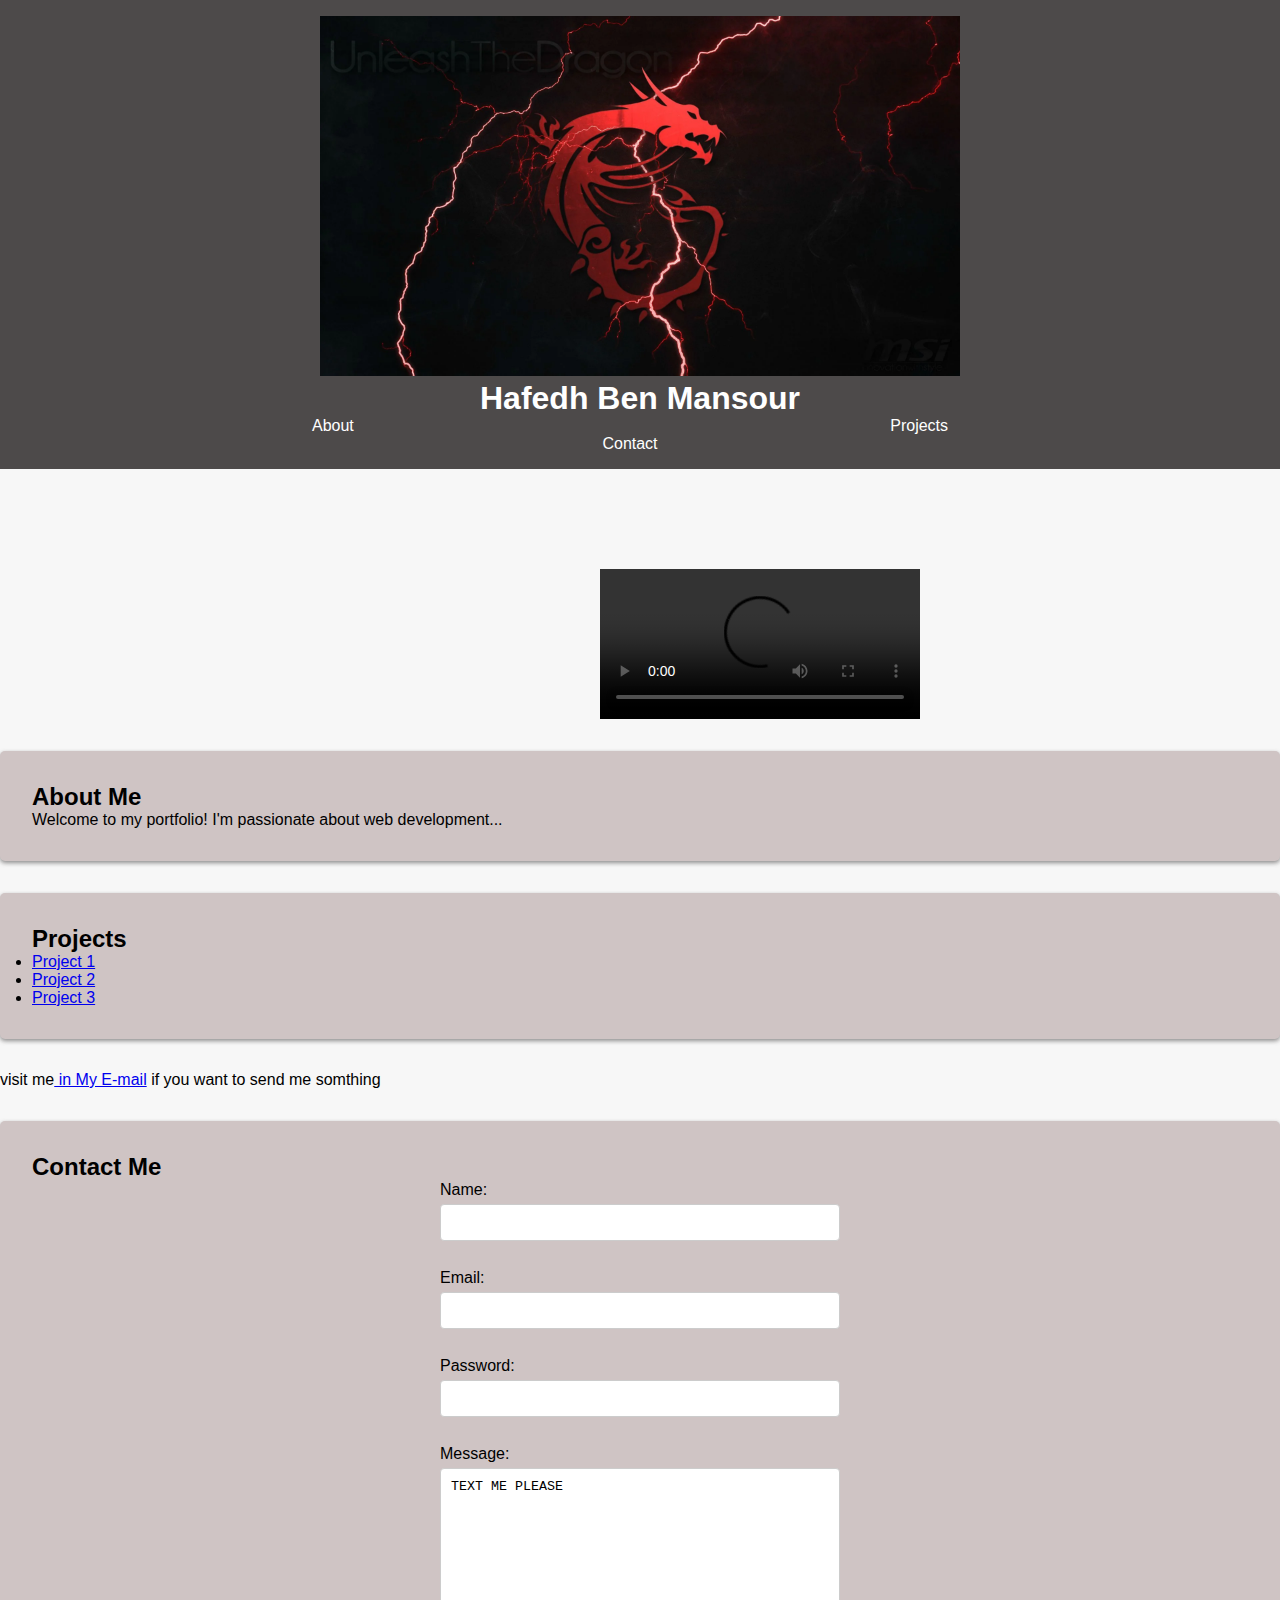
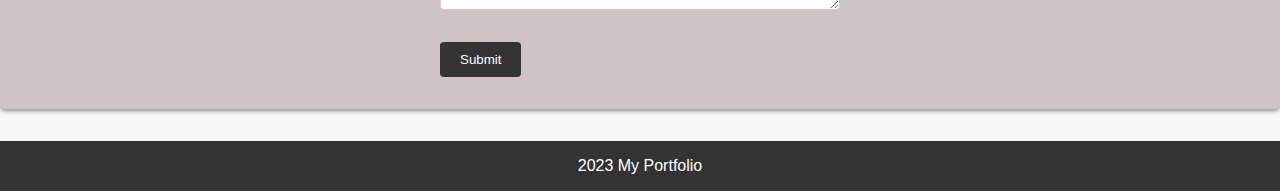
<file: index.html>
<!DOCTYPE html>
<!-- This is the doctype declaration, indicating that this is an HTML5 document. -->

<head>
    <link rel="stylesheet" href="./css/style.css" />
    <!-- This line links an external CSS stylesheet located in the "css" directory. -->

    <title>My Portfolio</title>
    <!-- This sets the title of the webpage, which appears in the browser's title bar or tab. -->
</head>

<body>
    <!-- This is the beginning of the body section of the HTML document. -->

<header>
  <img src="./assets/img1.webp" width="50%" height="50%"  alt="MSI DRAGON">
  <!-- This line includes an image with a specified width, height, and alt text. -->

    <h1 id="red">Hafedh Ben Mansour </h1>
    <!-- This is a level 1 heading (h1) with an "id" attribute of "red." -->

    <nav>
        <!-- This is a navigation section containing a list of links. -->
        <ul>
            <!-- This is an unordered list (ul) containing navigation items. -->
            <li><a href="#about">About</a></li>
            <!-- This is a list item (li) containing a link (a) to the "about" section. -->
            <li><a href="#projects">Projects</a></li>
            <!-- This is a list item (li) containing a link (a) to the "projects" section. -->
            <li><a href="#contact">Contact</a></li>
            <!-- This is a list item (li) containing a link (a) to the "contact" section. -->
        </ul>
    </nav>
</header>

<video width="320" height="150" autoplay controls >
  <source src="https://youtu.be/BHwFYEwOilM" type="video/mp4"/>
  <!-- This line includes a video with specified attributes like width, height, autoplay, and controls. -->
  <!-- It also contains a source element with the video URL and type. -->
  check the video extension
  <!-- This text will be displayed if the video cannot be played. -->
</video>

    <section id="about">
        <!-- This is a section with an "id" attribute of "about." -->
        <h2>About Me</h2>
        <!-- This is a level 2 heading (h2) indicating the "About Me" section. -->
        <p>Welcome to my portfolio! I'm passionate about web development...</p>
        <!-- This is a paragraph describing the purpose of the portfolio. -->
    </section>

    <section id="projects">
        <!-- This is a section with an "id" attribute of "projects." -->
        <h2>Projects</h2>
        <!-- This is a level 2 heading (h2) indicating the "Projects" section. -->
        <ul>
            <!-- This is an unordered list (ul) containing project links. -->
            <li><a href="project1.html">Project 1</a></li>
            <!-- This is a list item (li) containing a link (a) to "project1.html." -->
            <li><a href="project2.css">Project 2</a></li>
            <!-- This is a list item (li) containing a link (a) to "project2.css." -->
            <li><a href="project2.js">Project 3</a></li>
            <!-- This is a list item (li) containing a link (a) to "project2.js." -->
        </ul>
    </section>
    <p>visit me<a href="https://mail.google.com/mail/u/0/?tab=rm&ogbl#inbox"> in My E-mail</a> if you want to send me somthing</p>

    <section id="contact">
        <!-- This is a section with an "id" attribute of "contact." -->
        <h2>Contact Me</h2>
        <!-- This is a level 2 heading (h2) indicating the "Contact Me" section. -->
        <form action="submit_form.php" method="post">
            <!-- This is a form element with an "action" attribute for form submission and "method" attribute as "post." -->
            <label for="name">Name:</label>
            <!-- This is a label for the input field where users will input their name. -->
            <input type="text" id="name" name="name" required>
            <!-- This is a text input field for the user's name with the "id," "name," and "required" attributes. -->
            <br>
            <br>
            <label for="email">Email:</label>
            <!-- This is a label for the input field where users will input their email. -->
            <input type="email" id="email" name="email" required>
            <!-- This is an email input field with the "id," "name," and "required" attributes. -->
            <br>
            <br>
            <label for="password">Password:</label>
            <!-- This is a label for the input field where users will input their password. -->
            <input type="password" name="password"/>
            <!-- This is a password input field with the "name" attribute. -->
            <br/>
            <br>
            <label for="message">Message:</label>
            <!-- This is a label for the textarea where users will input their message. -->
            <textarea id="message" name="message" rows="8" required>TEXT ME PLEASE</textarea>
            <!-- This is a textarea input field for the user's message with the "id," "name," "rows," and "required" attributes. -->
            <br>
            <br>
            <input type="submit" value="Submit">
            <!-- This is a submit button for the form. -->
        </form>
    </section> 


    <footer>
        <!-- This is the footer section of the webpage. -->
        <p>2023 My Portfolio</p>
        <!-- This is a paragraph indicating the year and ownership of the portfolio. -->
    </footer>

</body>
</html>
</file>
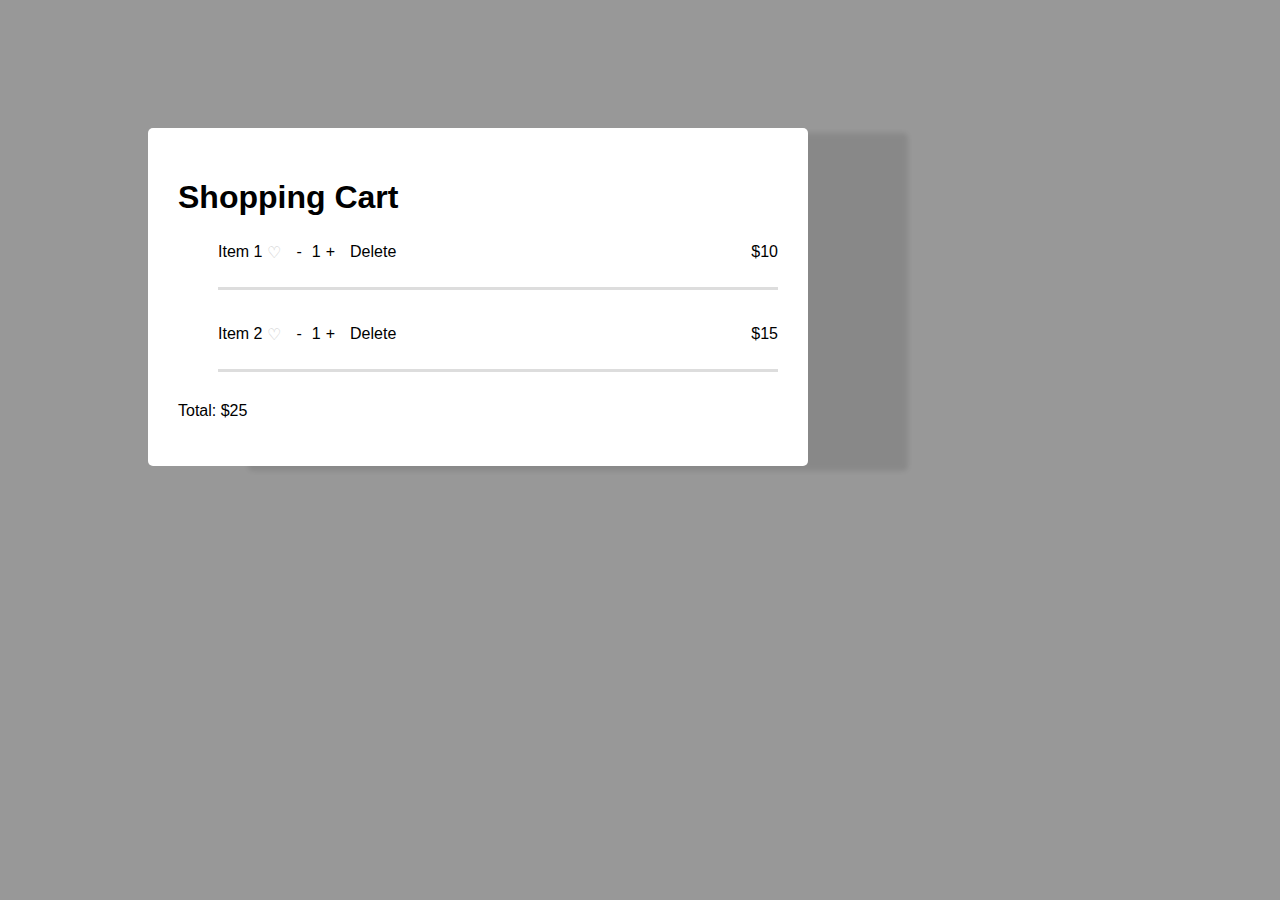
<file: index2.html>
<!DOCTYPE html>
<html lang="en">
<head>
    <meta charset="UTF-8">
    <meta name="viewport" content="width=device-width, initial-scale=1.0">
    <link rel="stylesheet" href="./css/style2.css">
    <title>Shopping Cart</title>
</head>
<body>
    <div class="cart">
        <h1>Shopping Cart</h1>
        <ul id="item-list">
            <li class="cart-item">
                <span class="item-name">Item 1</span>
                <button class="like-button">&#x2661;</button>
                <button class="minus-button">-</button>
                <span class="item-quantity">1</span>
                <button class="plus-button">+</button>
                <button class="delete-button">Delete</button>
                <span class="item-price">$10</span>
            </li>
            <li class="cart-item">
                <span class="item-name">Item 2</span>
                <button class="like-button">&#x2661;</button>
                <button class="minus-button">-</button>
                <span class="item-quantity">1</span>
                <button class="plus-button">+</button>
                <button class="delete-button">Delete</button>
                <span class="item-price">$15</span>
            </li>
        </ul>
        <p>Total: <span id="total-price">$25</span></p>
    </div>
    <script src="./js/index2.js"></script>
</body>
</html>
</file>
<file: css/style2.css>
body {
    font-family: Arial, sans-serif;
    margin: 10%;
    background-color: #989898;
}

.cart {
    max-width: 600px;
    margin: 20px;
    background-color: white;
    padding: 30px;
    border-radius: 5px;
    box-shadow: 100px 5px 5px rgba(0, 0, 0, 0.1);
}

.cart-item {
    display: flex;
    align-items: center;
    margin-bottom: 30px;
    border-bottom: 3px solid #ddd;
    padding-bottom: 20px;
}

.like-button, .minus-button, .plus-button, .delete-button {
    font-size: 16px;
    cursor: pointer ;
    background: none;
    border: none;
    margin-right: 5px;
    padding: 5px;
}

.like-button {
    color: #ccc;
    transition: color 0.3s ease-in-out;
}

.like-button.clicked {
    color: red;
}

.item-price {
    margin-left: auto;
}
</file>
<file: css/style.css>
/* Reset default margin and padding for all elements */
* {
    margin: 0;
    padding: 0;
    box-sizing: border-box;
   /* box-shadow: 0 2px 4px rgba(98, 97, 97, 0.7); /* Add shadow to sections */
}

/* Apply a background color to the body */
body {
    background-color: #f7f7f7;
    font-family: Arial, sans-serif;
}

/* Style the header section */
header {
    background-color: #4d4a4a;
    color: white;
    text-align: center;
    padding: 1em 0;
    
}

nav a:hover {
    border: 2px red; /* border red */
    padding:1px; /* surface of the border */
    border-radius: 50px; /* edge of the border */
    background-color: red; /* background red of the surface */

}

/* Style the navigation links */
nav ul {
    list-style: inline; /* Display the list items in a line */
}

nav ul li {
    display: inline; /* Display the list items horizontally */
    margin-right: 20px; /* Add space between list items */
    
}



nav ul li a {
    color: white; /* Set link color to white */
    text-decoration: none; /* Remove underline from links */
    margin: 20% ;
}

/* Style the about, projects, and contact sections */
section {
    padding: 2em; /* Add padding inside sections */
    margin: 2em 0; /* Add margin above and below sections */
    background-color: rgb(207, 196, 196);
    border-radius: 5px;
    box-shadow: 0 2px 4px rgba(98, 97, 97, 0.7); /* Add shadow to sections */
}

/* Style the video container to center the video */
video {
    max-width: 100%; /* Set maximum video width to its original size */
    display: block; /* Display the video as a block element */
    margin-top: 100px; /* Center the video verticaly */
    margin-left: 600px; /*centre the video horizontaly */
}


/* Style the footer */
footer {
    text-align: center;
    padding: 1em 0; 
    background-color: #333; 
    color: white;
}

/* Additional styling for form elements */
form {
    max-width: 400px; /* Set maximum width for the form */
    margin: 0 auto; /* Center the form horizontally */
}

label {
    display: block; /* Display labels as block elements */
    margin-bottom: 5px; /* Add space below labels */
}

input[type="text"],
input[type="email"],
input[type="password"],
textarea {
    width: 100%; /* Set input and textarea width to 100% */
    padding: 10px;
    margin-bottom: 10px; /* Add space below input fields */
    border: 1px solid #ccc; /* Add border to input fields */
    border-radius: 4px; /* Add rounded corners to input fields */
}

input[type="submit"] {
    background-color: #333;
    color: white;
    border: none;
    padding: 10px 20px; /* Add padding to submit button */
    border-radius: 4px;
    cursor: pointer;
}

input[type="submit"]:hover {
    background-color: #555;
}

/* Additional
</file>
